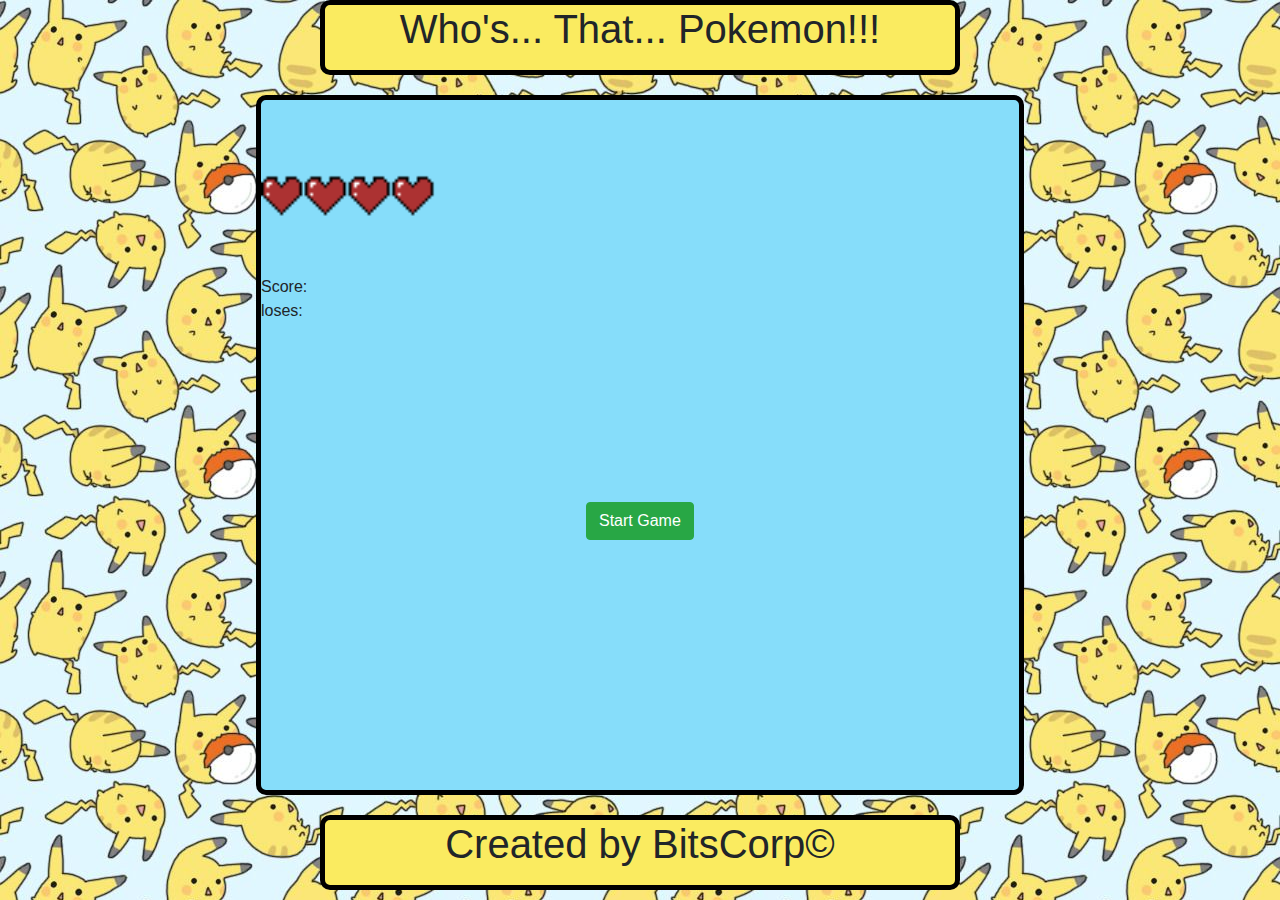
<file: UCF Website/hangman/index.html>
<!DOCTYPE html>
<html lang="en">
<head>
    <meta charset="UTF-8">
    <meta name="viewport" content="width=device-width, initial-scale=1.0">
    <title>Who's that Pokemon!</title>
    <link rel="shortcut icon" href="assets/images/pokefavicon.png" type="image/x-icon">
    <link rel="stylesheet" href="assets/css/style.css">
    <link rel="stylesheet" href="https://maxcdn.bootstrapcdn.com/bootstrap/4.0.0/css/bootstrap.min.css" integrity="sha384-Gn5384xqQ1aoWXA+058RXPxPg6fy4IWvTNh0E263XmFcJlSAwiGgFAW/dAiS6JXm" crossorigin="anonymous">
    
</head>
<body>
    <header>
        <div class="header">
            <h1>Who's... That... Pokemon!!!</h1>
        </div>
    </header>
    <div class="content">
        <div class="scoreBoard">
            <img src="assets/images/Sprite-0001.png" id="hearts" alt="hearts" height="175px" width="175px">
            <span>Score:</span><span id="score"> </span>
            <br>
            <span>loses:</span><span id="loses"> </span>
        </div>
        <div class="spotForBlanks">
           <span id="blankSpot"></span>
        </div>
        <div class="buttons">
            <button type="button" class="btn btn-success" onclick="startGame()">Start Game</button>
        </div>
        <div id="letters">
            
        </div>
    </div>
    <footer>
        <div class="footer">
            <h1>Created by BitsCorp©</h1>
        </div>
    </footer>
    <script src="./assets/JS/js.js">
    </script>
</body>
</html>
</file>
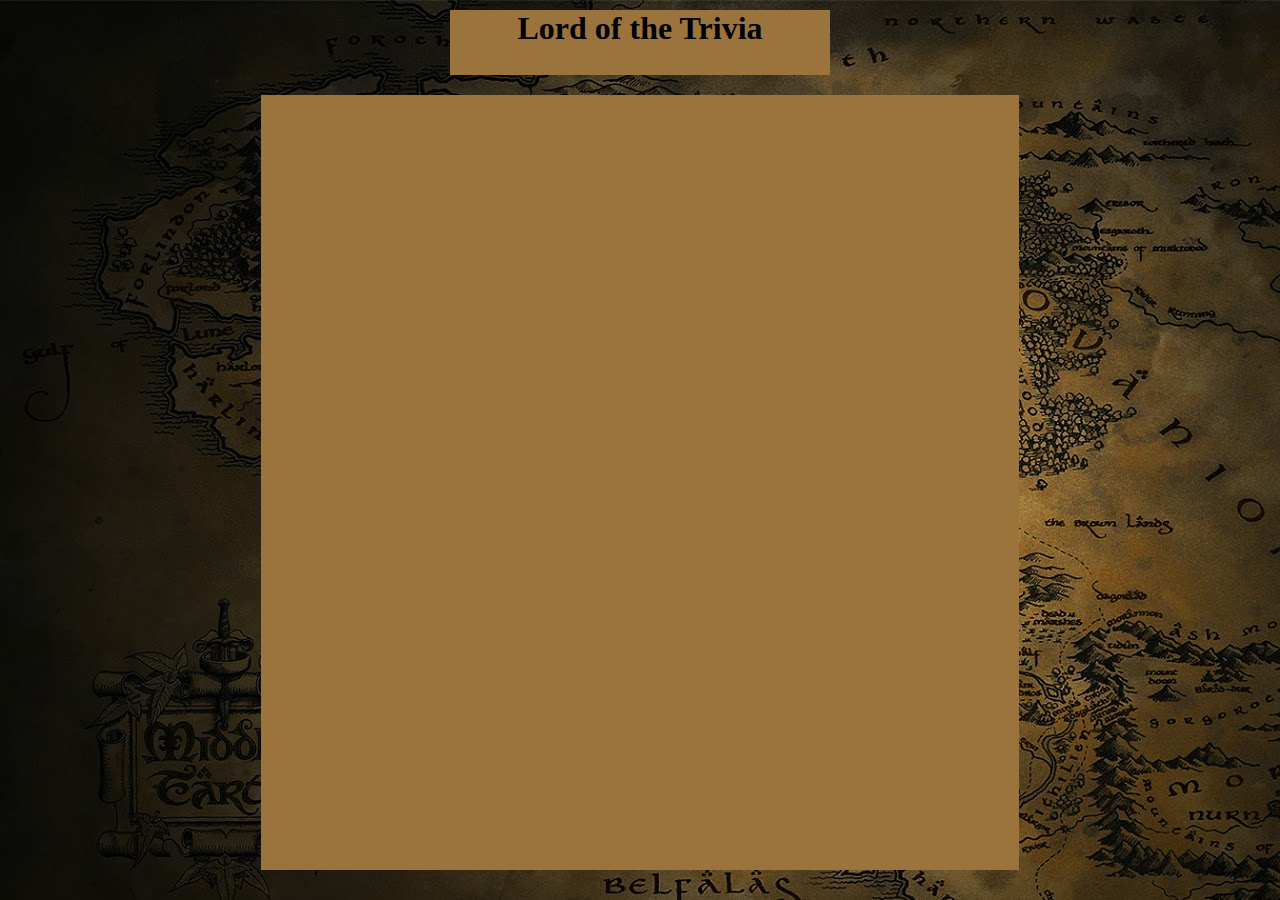
<file: UCF Website/triviaGame/index.html>
<!DOCTYPE html>
<html lang="en">
<head>
    <meta charset="UTF-8">
    <meta name="viewport" content="width=device-width, initial-scale=1.0">
    <title>LOTR Trivia</title>
    <link rel="stylesheet" href="assets/css/style.css">
</head>
<body>
    <header>
        <div class="header">
            <h1 class="headerTitle">Lord of the Trivia</h1>
        </div>
    </header>
    <div class="main">
        
    </div>
</body>
</html>
</file>
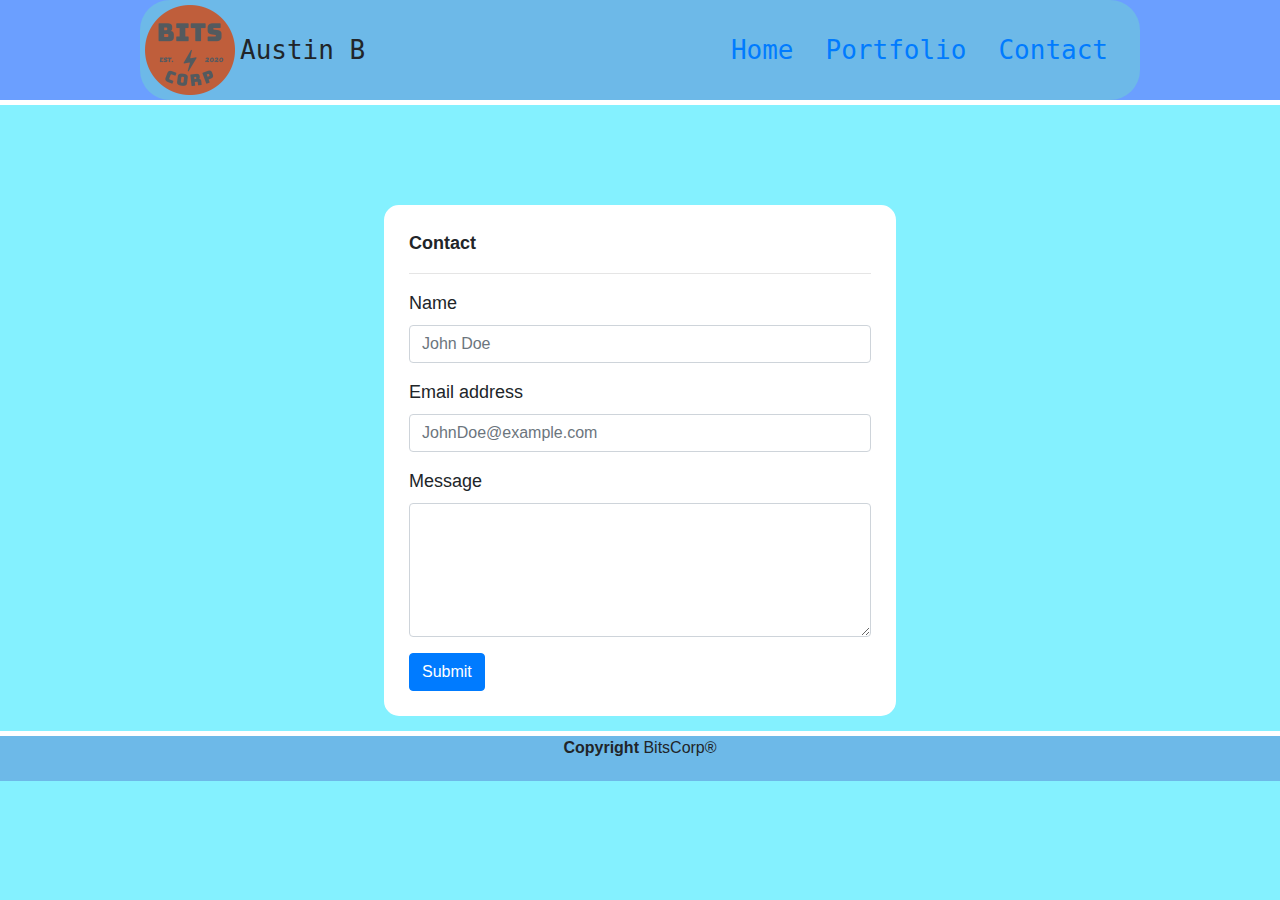
<file: UCF Website/contact.html>
<!DOCTYPE html>
<html lang="en">
<head>
    <meta charset="UTF-8">
    <meta name="viewport" content="width=device-width, initial-scale=1.0">
    <title>Contact</title>
    <link rel="stylesheet" href="https://maxcdn.bootstrapcdn.com/bootstrap/4.0.0/css/bootstrap.min.css" integrity="sha384-Gn5384xqQ1aoWXA+058RXPxPg6fy4IWvTNh0E263XmFcJlSAwiGgFAW/dAiS6JXm" crossorigin="anonymous">
    <link rel="stylesheet" href="assets/css/stylesheet.css">
</head>
<body>
    <div class="topbackground">
        <header>
                <a href=""><img src="assets/images/logo.png" alt="footer-logo" height="100px"></a>
                <span>Austin B</span>
                <div class="navbar">
                    <ul class="nav justify-content-end">
                        <li class="nav-item">
                        <a class="nav-link active" href="index.html">Home</a>
                        </li>
                        <li class="nav-item">
                        <a class="nav-link" href="portfolio.html">Portfolio</a>
                        </li>
                        <li class="nav-item">
                        <a class="nav-link" href="contact.html">Contact</a>
                        </li>
                    </ul>
                </div>
        </header>
    </div>  
    <div class="contentcontact">
        <div class="inputboxcontact">
            <b>Contact</b>
            <hr>
            <form action="" id="form">
                <div class="form-group">
                    <label for="exampleFormControlInput1">Name</label>
                    <input type="email" class="form-control" id="exampleFormControlInput1" placeholder="John Doe">
                </div>
                <div class="form-group">
                    <label for="exampleFormControlInput1">Email address</label>
                    <input type="email" class="form-control" id="exampleFormControlInput1" placeholder="JohnDoe@example.com">
                </div>
                <div class="form-group">
                    <label for="exampleFormControlTextarea1">Message</label>
                    <textarea class="form-control" id="exampleFormControlTextarea1" rows="5"></textarea>
                </div>
                <button class="btn btn-primary" type="submit">Submit</button>
            </form>
         </div>
    </div>
    <footer class="footer-contact">    
        <p> <b>Copyright</b> BitsCorp®</p>   
    </footer>
</body>
</html>
</file>
<file: UCF Website/hangman/assets/css/style.css>
body{
    background-image: url(../images/background-img.png);
}

.header{
    border: 5px solid black;
    border-radius: 10px;
    background-color: #FAEB60;
    width: 50%;
    height: 75px;
    margin: auto;
    text-align: center;
}

.content{
    position: relative;
    border: 5px solid black;
    border-radius: 10px;
    background-color: #86DDFA;
    width: 60%;
    height: 700px;
    margin-top: 20px;
    margin-bottom: 20px;
    margin-left: auto;
    margin-right: auto;
}
.spotForBlanks{
    margin-left: 300px;
    font-size: larger;
}
.scoreBoard{
    width: 175px;
    height: 300px;
}
.buttons{
    position: absolute;
    bottom: 0px;
    margin-left: 325px;
    margin-bottom: 250px;
}
#letters{
    margin-left: 20px;
    padding: 10px;
}
.footer{
    border: 5px solid black;
    border-radius: 10px;
    background-color: #FAEB60;
    width: 50%;
    height: 75px;
    margin: auto;
    text-align: center;   
}
</file>
<file: UCF Website/triviaGame/assets/css/style.css>
body{
    background-image: url(../images/background.jpg)
}
header{
    background-color: #9b743d;
    width: 30%;
    height: 65px;
    margin: auto;
    text-align: center;
}
.headerTitle{
    margin-top: 10px;
}
.main{
    background-color: #9b743d;
    width: 60%;
    height: 775px;
    margin: auto;
    margin-top: 20px;
}
</file>
<file: UCF Website/assets/css/stylesheet.css>
/* all pages */
body{
    background-color: #84F1FF;
}
.topbackground{
    width: 100%;
    background-color: #6B9FFF;
    border-bottom: 5px solid white;
}
header{
    border-radius: 30px;
    background-color: #6DB9E8;
    height: 100px;
    width: 1000px;
    margin: 0 auto;
    font-size: xx-large;
    font-family: monospace;
    display: flex;
    flex-direction: row;
    align-items: center;
}
.navbar{
    float: right;
    margin-left: auto;
}
/* indexPage */
.contentindex{
    display: flex;
    justify-content: center;
    align-content: center;
    align-items: center;
    margin: 20px 100px;
    background-color: white;
}
/* portfolioPage */

/* contactPage */
.contentcontact{
    margin: 0 auto;
    width: 40%;
}
.pictures{
    margin-top: 50px;
    margin-left: 200px;
}
.clickable{
    margin-left: 50px;
}
.main{
    float: left;
}
.statement{
    font-size: large;
    font-family: 'Times New Roman', Times, serif;
}

img{
    float: left;
    border-radius: 5px;
}
.inputboxcontact{
    padding: 20px;
    border: 5px solid white;
    margin-top: 100px;
    font-size: large;
    background-color: white;
    border-radius: 15px;
}
#mainimage{
    margin-bottom: 247px;
    margin-top: 247px;
}
.footer-tm{
    position: absolute;
    margin-top: 15px;
    margin-bottom: 0;
    padding-bottom: 0;
    bottom: 0;
    background-color: #6DB9E8;
    width: 100%;
    text-align: center;
    border-top: 5px solid white;
    border-bottom: 5px solid #6db9e8;
}
.footer-contact{
    margin-top: 15px;
    margin-bottom: 0;
    padding-bottom: 0;
    bottom: 0;
    background-color: #6DB9E8;
    width: 100%;
    text-align: center;
    border-top: 5px solid white;
    border-bottom: 5px solid #6db9e8;
}
</file>
